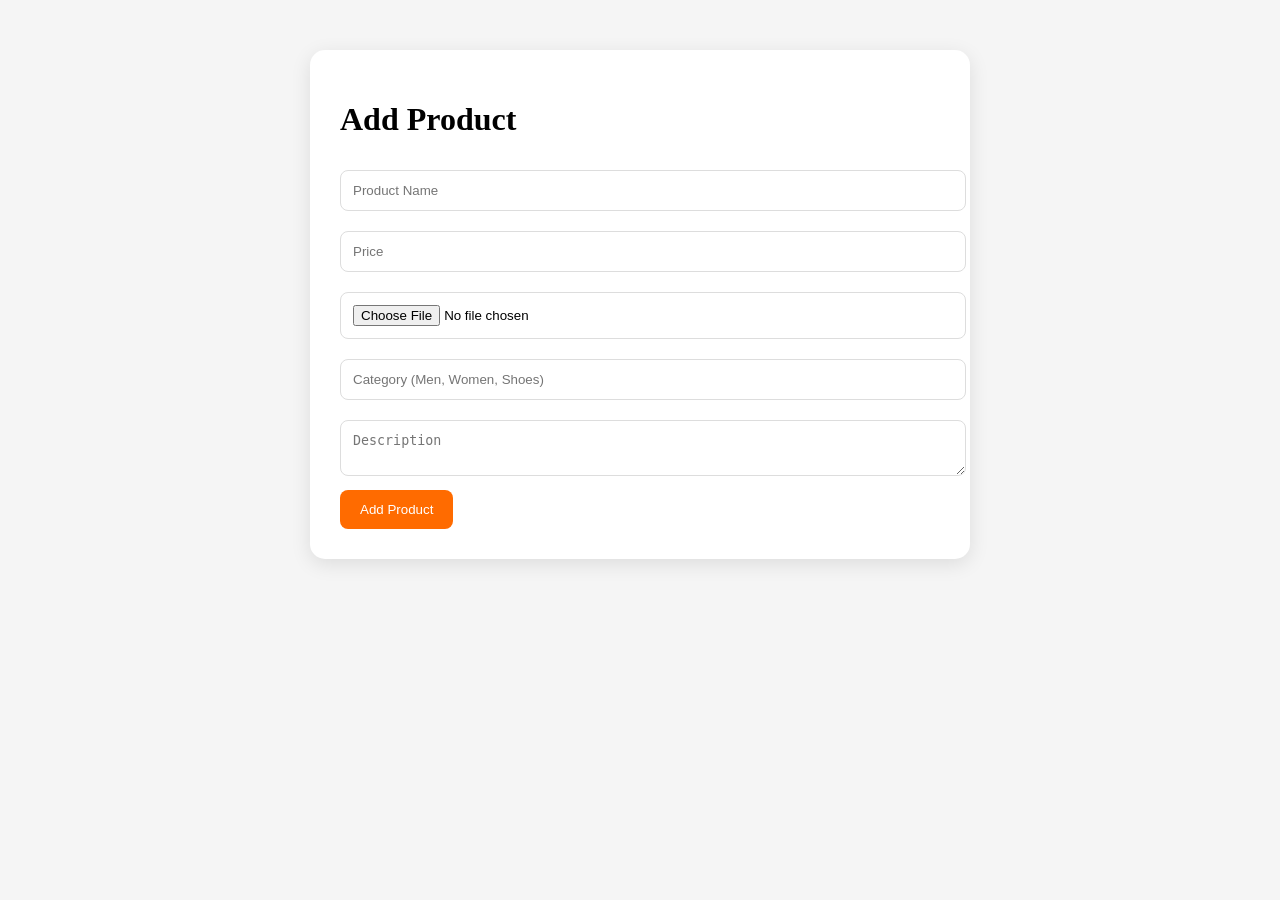
<file: templates/add_product.html>
<!DOCTYPE html>
<html>
<head>
<title>Add Product - EVERWEAR</title>

<style>

body{
    background:#f5f5f5;
    font-family:Segoe UI;
}

.card{
    width:600px;
    margin:50px auto;
    background:white;
    padding:30px;
    border-radius:15px;
    box-shadow:0 5px 20px rgba(0,0,0,.1);
}

input, textarea{
    width:100%;
    padding:12px;
    margin:10px 0;
    border:1px solid #ddd;
    border-radius:8px;
}

button{
    background:#ff6b00;
    color:white;
    border:none;
    padding:12px 20px;
    border-radius:8px;
    cursor:pointer;
}

</style>

</head>

<body>

<div class="card">

<h1>Add Product</h1>

<form method="POST" enctype="multipart/form-data">


<input
type="text"
name="name"
placeholder="Product Name"
required>

<input
type="number"
name="price"
placeholder="Price"
required>

<input
type="file"
name="image"
required>

<input
type="text"
name="category"
placeholder="Category (Men, Women, Shoes)"
required>

<textarea
name="description"
placeholder="Description"
required></textarea>

<button type="submit">
Add Product
</button>

</form>

</div>

</body>
</html>
</file>
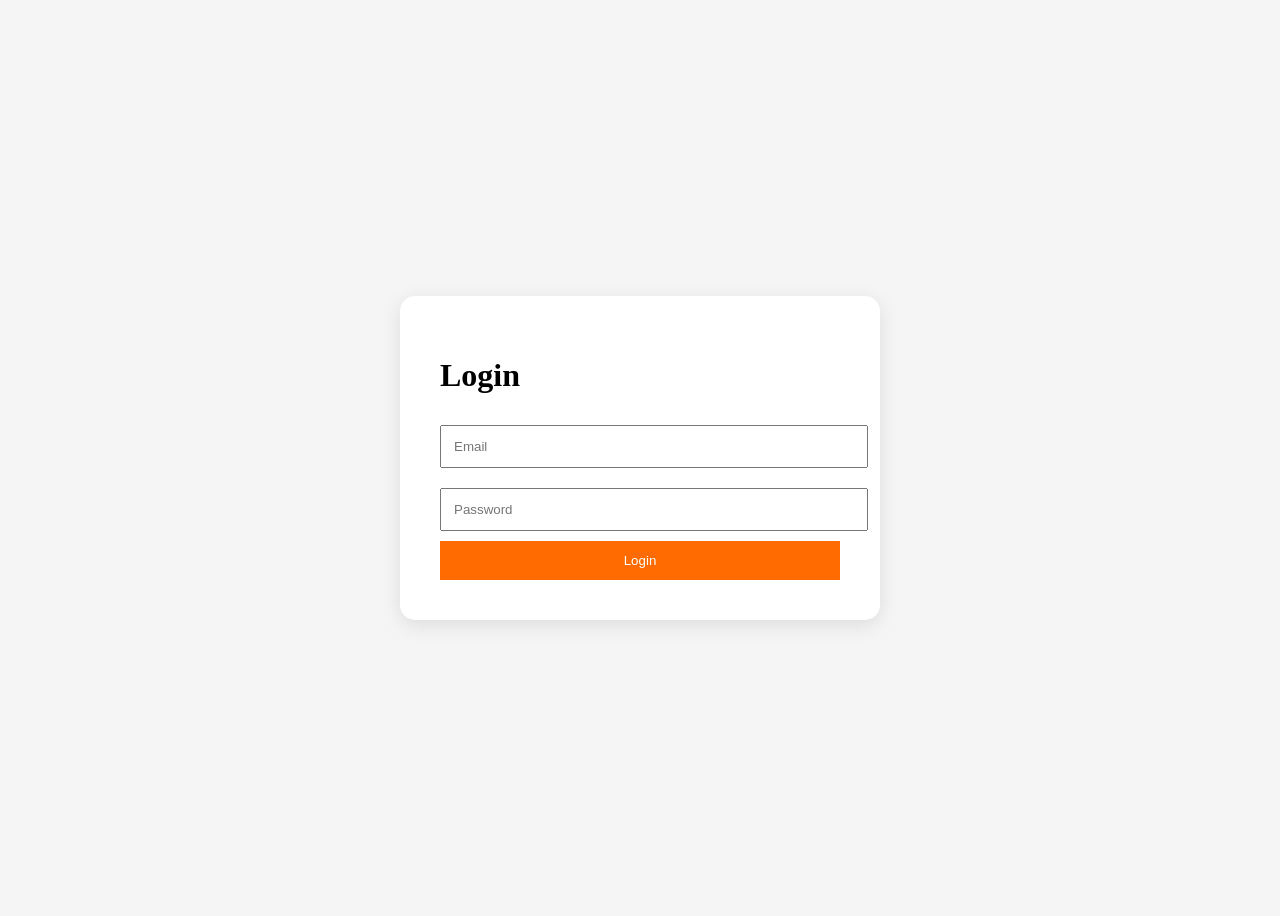
<file: templates/login.html>
<!DOCTYPE html>
<html>
<head>
<title>Login - EVERWEAR</title>

<style>
body{
    background:#f5f5f5;
    display:flex;
    justify-content:center;
    align-items:center;
    height:100vh;
    font-family:Segoe UI;
}

.card{
    background:white;
    padding:40px;
    width:400px;
    border-radius:15px;
    box-shadow:0 5px 20px rgba(0,0,0,.1);
}

input{
    width:100%;
    padding:12px;
    margin:10px 0;
}

button{
    width:100%;
    padding:12px;
    background:#ff6b00;
    color:white;
    border:none;
    cursor:pointer;
}
</style>

</head>
<body>

<div class="card">

<h1>Login</h1>

<form method="POST">

<input
type="email"
name="email"
placeholder="Email"
required>

<input
type="password"
name="password"
placeholder="Password"
required>

<button>
Login
</button>

</form>

</div>

</body>
</html>
</file>
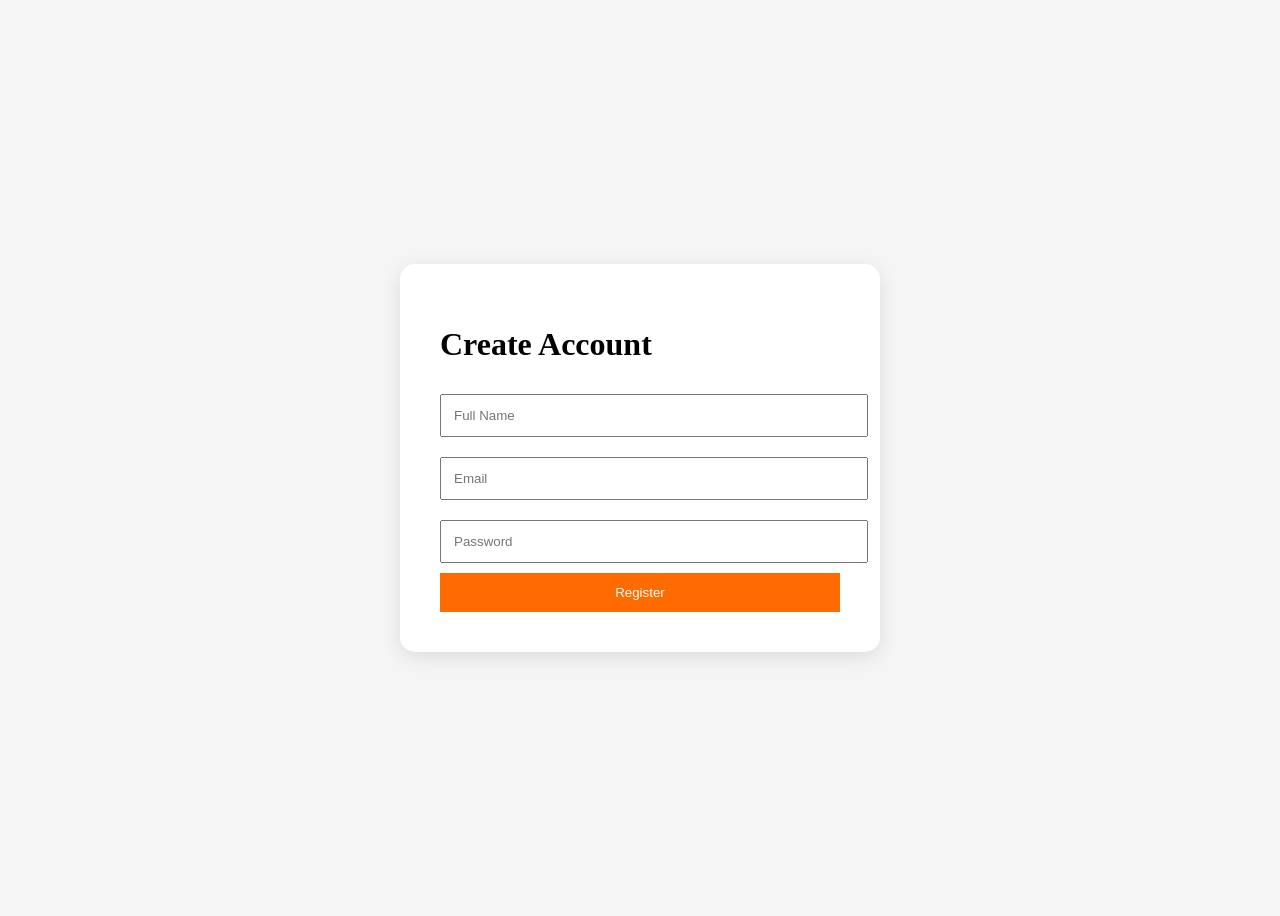
<file: templates/register.html>
<!DOCTYPE html>
<html>
<head>
<title>Register - EVERWEAR</title>

<style>
body{
    background:#f5f5f5;
    display:flex;
    justify-content:center;
    align-items:center;
    height:100vh;
    font-family:Segoe UI;
}

.card{
    background:white;
    padding:40px;
    width:400px;
    border-radius:15px;
    box-shadow:0 5px 20px rgba(0,0,0,.1);
}

input{
    width:100%;
    padding:12px;
    margin:10px 0;
}

button{
    width:100%;
    padding:12px;
    background:#ff6b00;
    color:white;
    border:none;
    cursor:pointer;
}
</style>

</head>
<body>

<div class="card">

<h1>Create Account</h1>

<form method="POST">

<input
type="text"
name="name"
placeholder="Full Name"
required>

<input
type="email"
name="email"
placeholder="Email"
required>

<input
type="password"
name="password"
placeholder="Password"
required>

<button>
Register
</button>

</form>

</div>

</body>
</html>
</file>
